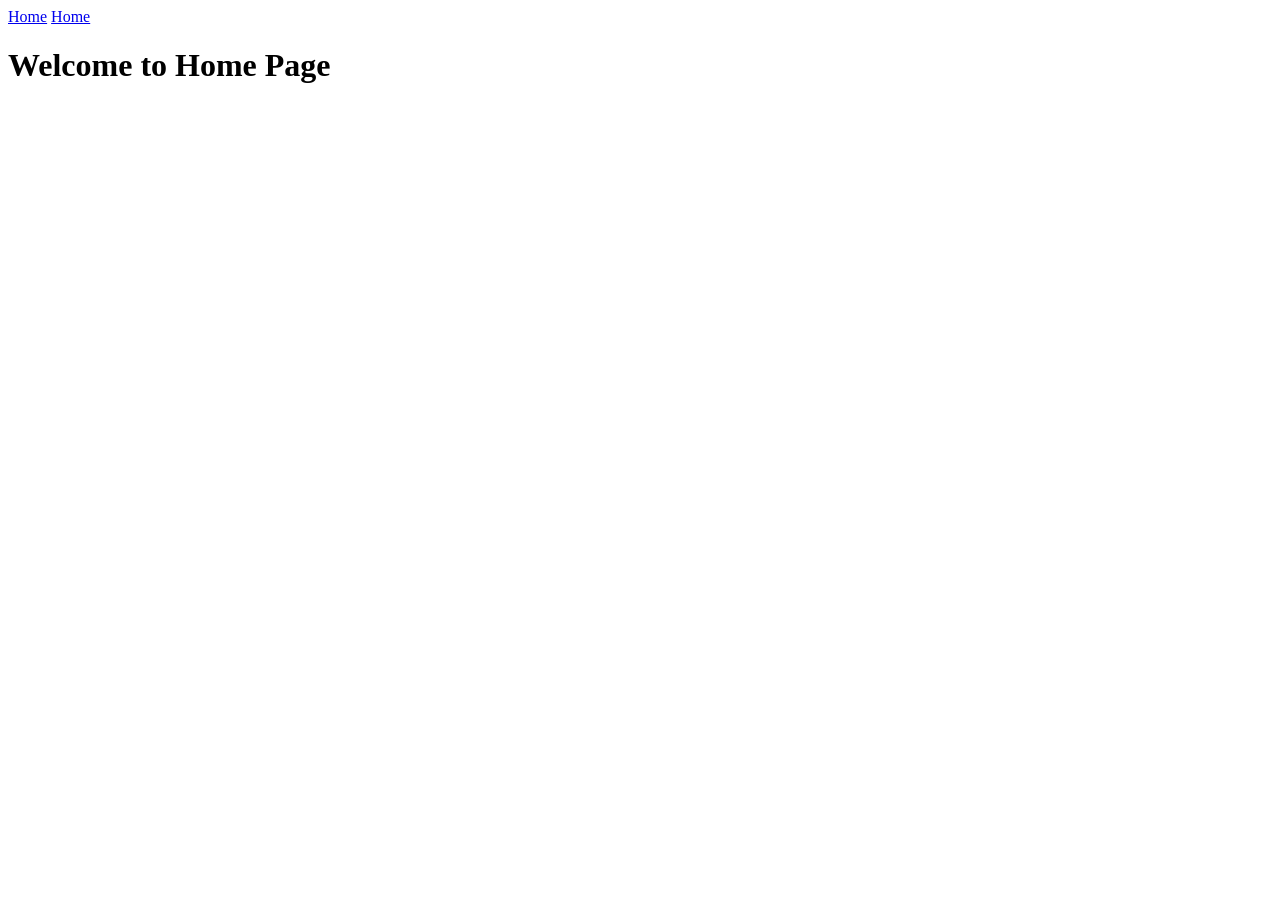
<file: day4/templates/index.html>
<!DOCTYPE html>
<html lang="en">
<head>
    <meta charset="UTF-8">
    <meta name="viewport" content="width=device-width, initial-scale=1.0">
    <title>First Flask Web Application</title>
</head>
<body>
    <a href="/index">Home</a>
    <a href="{{url_for('indexpage')}}">Home</a>
    <h1>Welcome to Home Page</h1>
</body>
</html>
</file>
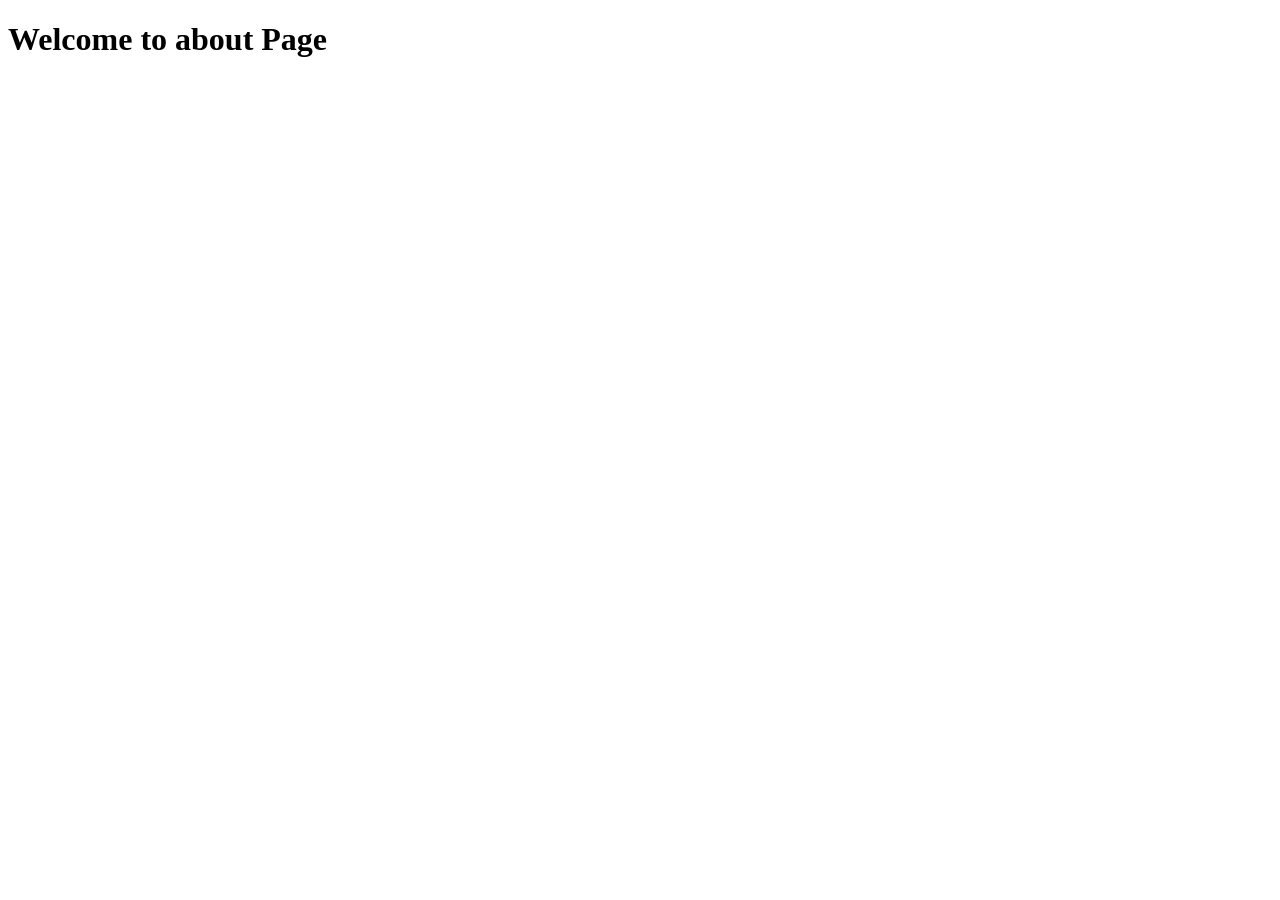
<file: day4/templates/about.html>
<!DOCTYPE html>
<html lang="en">
<head>
    <meta charset="UTF-8">
    <meta name="viewport" content="width=device-width, initial-scale=1.0">
    <title>First Flask Web Application</title>
</head>
<body>
    <h1>Welcome to about Page</h1>
</body>
</html>
</file>
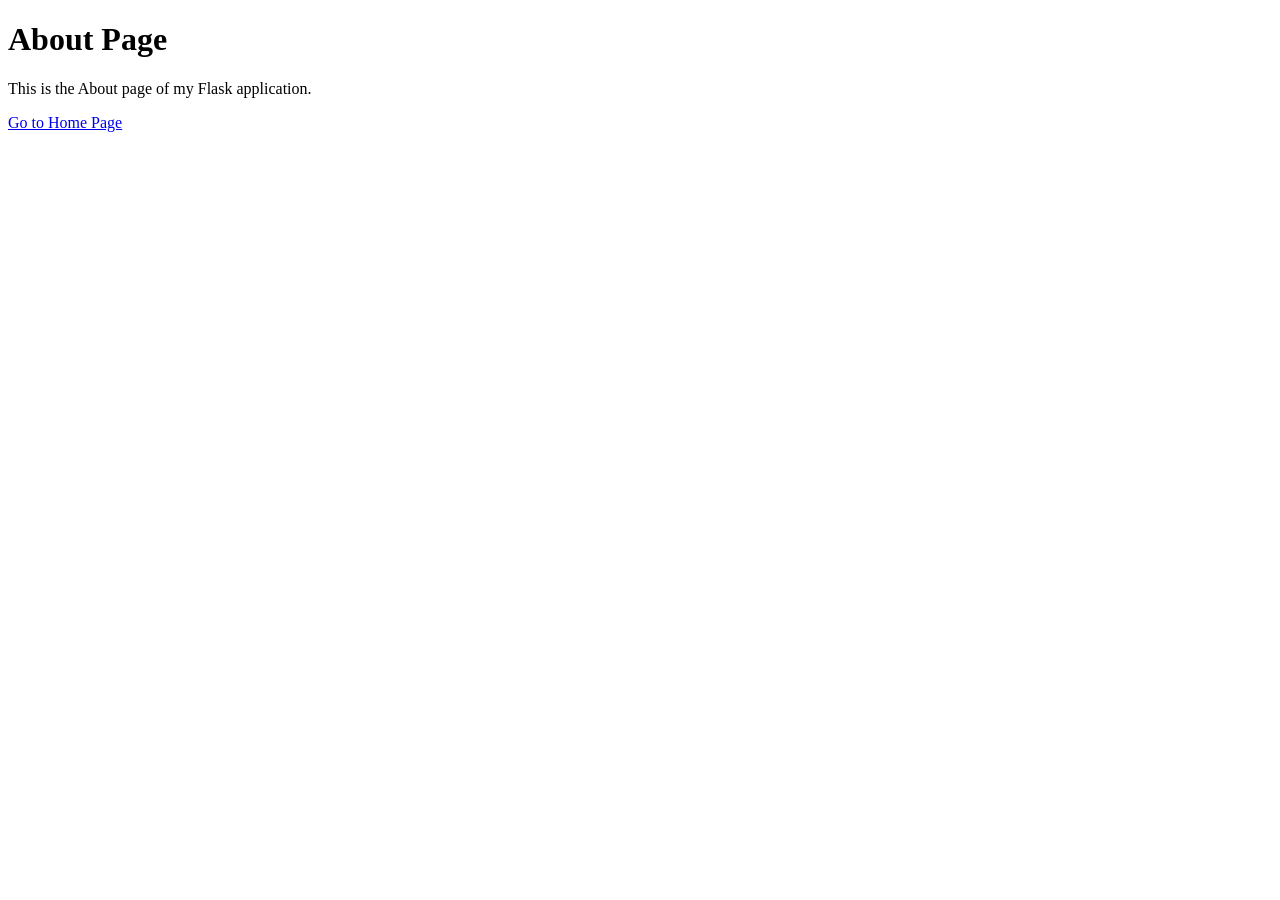
<file: assignments/assignment-3/templates/about.html>
<!DOCTYPE html>
<html>
<head>
    <title>About Page</title>
</head>
<body>
    <h1>About Page</h1>
    <p>This is the About page of my Flask application.</p>

    <a href="{{ url_for('home') }}">Go to Home Page</a>
</body>
</html>
</file>
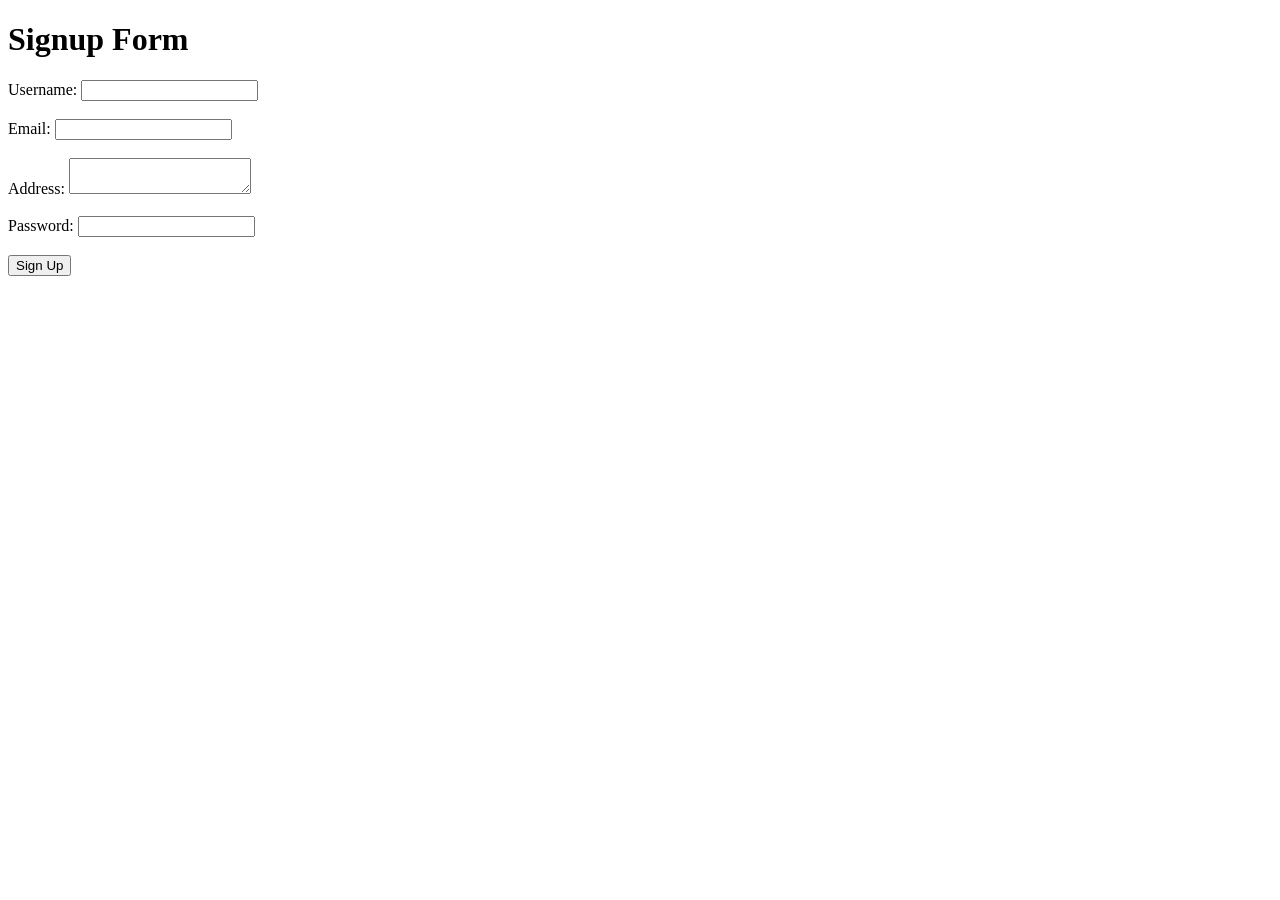
<file: assignments/assignment-4/templates/signup.html>
<!DOCTYPE html>
<html>
<head>
    <title>Signup Form</title>
</head>
<body>
    <h1>Signup Form</h1>

    <form action="/submit" method="POST">

        <label>Username:</label>
        <input type="text" name="username" required>
        <br><br>

        <label>Email:</label>
        <input type="email" name="email" required>
        <br><br>

        <label>Address:</label>
        <textarea name="address" required></textarea>
        <br><br>

        <label>Password:</label>
        <input type="password" name="password" required>
        <br><br>

        <button type="submit">Sign Up</button>

    </form>
</body>
</html>
</file>
